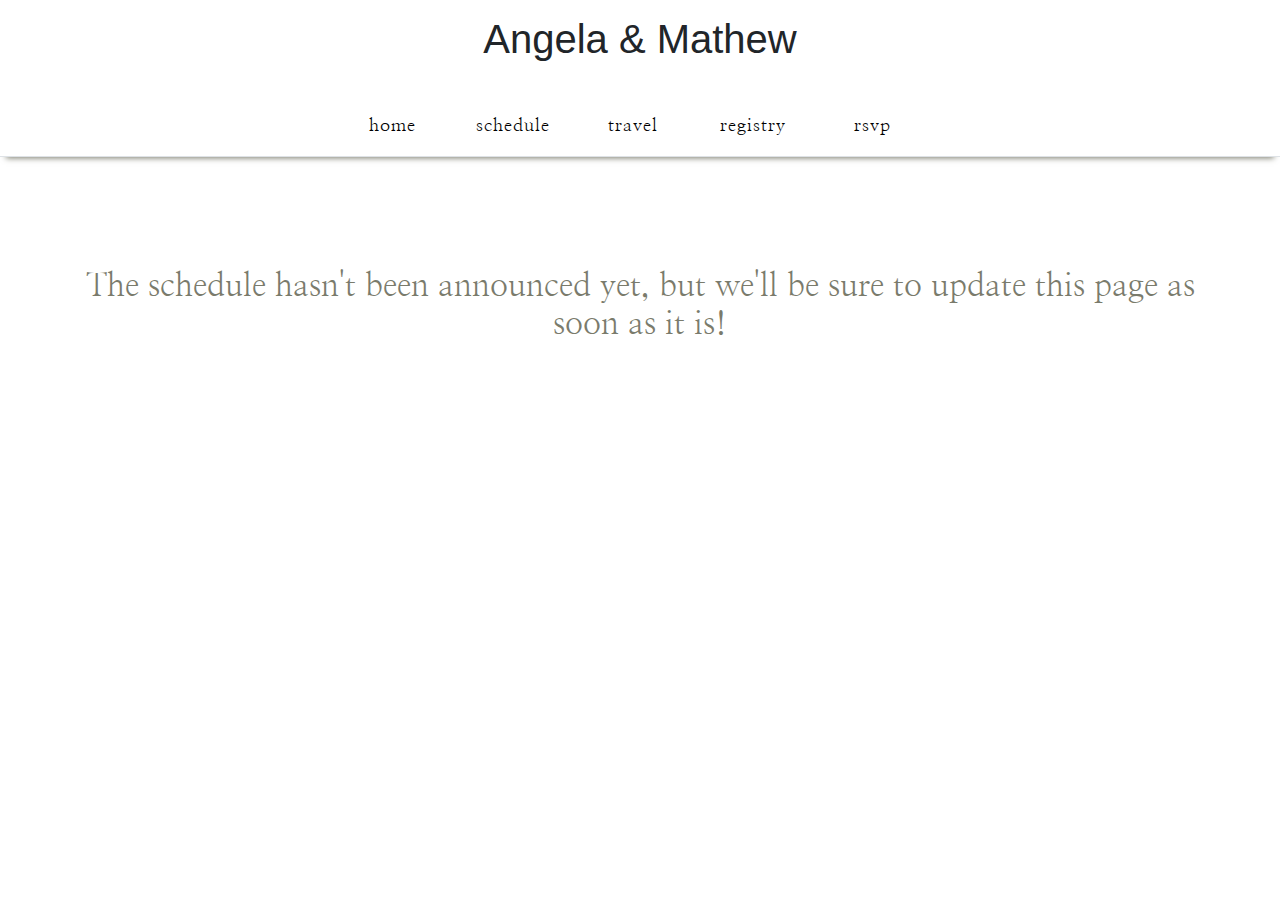
<file: schedule.html>
<!doctype html>
<html lang="en">

<head>
    <!-- Required meta tags -->
    <meta charset="utf-8">
    <meta name="viewport" content="width=device-width, initial-scale=1, shrink-to-fit=no">

    <meta http-equiv="Content-type" content="test/html; charset=utf-8">
    <meta name="viewport" content="width=device-width, initial-scale=1">



    <!-- Bootstrap CSS -->
    <link rel="stylesheet" href="bootstrap.css">
    <!-- end Bootstrap CSS-->

    <!-- Fonts -->
    <link href="https://fonts.googleapis.com/css2?family=Nanum+Myeongjo&display=swap" rel="stylesheet">
    <link href="https://fonts.googleapis.com/css2?family=Pinyon+Script&display=swap" rel="stylesheet">

    <!-- My CSS -->
    <link rel="stylesheet" href="homepage.css" type="text/css">

    <title>Wedding Website</title>
</head>

<body>

    <!-- Cursive Name Header -->
    <div class="header " id="nameHeader">
        <h1 class="names1"> Angela & Mathew</h1>
    </div>

    <!-- Navigation Menu -->
    <nav class=" navbar navbar-expand-lg  justify-content-center navbar-light border-bottom">


        <button class="navbar-toggler" type="button" data-toggle="collapse" data-target="#navbarSupportedContent"
            aria-controls="navbarSupportedContent" aria-expanded="false" aria-label="Toggle navigation">
            <span class="navbar-toggler-icon"></span>
        </button>

        <div class="collapse navbar-collapse" id="navbarSupportedContent">

            <!-- Menu Options -->
            <ul class="navbar-nav mr-auto container d-flex flex-row flex-lg-row justify-content-center menu-area">
                <li class="nav-item ">
                    <a class="nav-link" href="index.html">home</a>
                </li>
                <li class="nav-item">
                    <a class="nav-link" href="schedule.html">schedule</a>
                </li>
                <li class="nav-item">
                    <a class="nav-link" href="travel.html">travel</a>
                </li>
                <li class="nav-item">
                    <a class="nav-link" href="registry.html">registry</a>
                </li>
                <li class="nav-item">
                    <a class="nav-link" href="rsvp.html">RSVP</a>
                </li>
            </ul>
        </div>
    </nav>

    <div class="container  weddingSchedule ">

        <div class="row justify-content-center">
            <div class="placeholder">
                <h2>The schedule hasn't been announced yet, but we'll be sure to update this page as soon as it is!</h2>
            </div>
        </div>


        <!-- used for
        <!-- <div class="row justify">
            <div class="col-lg-3 ">

                <div class="dayOf">
                    <h3>Schedule</h3>

                    <p>Guest Cookout</p><br>
                    <p>4:30</p>
                    <p>2397 Hartford Ave</p>
                    <p>Johnston, RI 02919</p>
                </div>
            </div>



            <div class="col-lg-9 carousel">

                <div id="carouselExampleIndicators" class="carousel slide" data-ride="carousel">
                    <ol class="carousel-indicators">
                        <li data-target="#carouselExampleIndicators" data-slide-to="0" class="active"></li>
                        <li data-target="#carouselExampleIndicators" data-slide-to="1"></li>
                        <li data-target="#carouselExampleIndicators" data-slide-to="2"></li>
                    </ol>
                    <div class="carousel-inner">
                        <div class="carousel-item active">
                            <img class="d-block w-100" src="laughing.jpg" alt="First slide">
                        </div>
                        <div class="carousel-item">
                            <img class="d-block w-100" src="stairs.jpg" alt="Second slide">
                        </div>
                        <div class="carousel-item">
                            <img class="d-block w-100" src="dancing.jpg" alt="Third slide">
                        </div>
                    </div>
                    <a class="carousel-control-prev" href="#carouselExampleIndicators" role="button" data-slide="prev">
                        <span class="carousel-control-prev-icon" aria-hidden="true"></span>
                        <span class="sr-only">Previous</span>
                    </a>
                    <a class="carousel-control-next" href="#carouselExampleIndicators" role="button" data-slide="next">
                        <span class="carousel-control-next-icon" aria-hidden="true"></span>
                        <span class="sr-only">Next</span>
                    </a>
                </div>

            </div>
        </div> -->
    </div>






    <!-- Optional JavaScript; choose one of the two! -->

    <!-- Option 1: jQuery and Bootstrap Bundle (includes Popper) -->




    <script src="https://code.jquery.com/jquery-3.3.1.slim.min.js"
        integrity="sha384-q8i/X+965DzO0rT7abK41JStQIAqVgRVzpbzo5smXKp4YfRvH+8abtTE1Pi6jizo"
        crossorigin="anonymous"></script>

    <script src="https://cdnjs.cloudflare.com/ajax/libs/popper.js/1.14.7/umd/popper.min.js"
        integrity="sha384-UO2eT0CpHqdSJQ6hJty5KVphtPhzWj9WO1clHTMGa3JDZwrnQq4sF86dIHNDz0W1"
        crossorigin="anonymous"></script>

    <script src="https://stackpath.bootstrapcdn.com/bootstrap/4.3.1/js/bootstrap.min.js"
        integrity="sha384-JjSmVgyd0p3pXB1rRibZUAYoIIy6OrQ6VrjIEaFf/nJGzIxFDsf4x0xIM+B07jRM"
        crossorigin="anonymous"></script>


    <script>

        $(document).scroll(function () {

            if ($(this).scrollTop() > 90) {


                $("nav").addClass("fixed-top");

            } else if ($(this).scrollTop() < 90) {


                $("nav").removeClass("fixed-top");

            }
        });


    </script>

    <script>

        $(function () {

            $(window).scroll(function () {

                var $scrollPercent = ($(document).scrollTop() / 100);


                if ($scrollPercent <= 1) {

                    $('.header').css({ backgroundColor: 'rgba(0,0,0,' + $scrollPercent + ')' });

                }

            });

        });
    </script>

    <script>

            // $(function () {
            //     $("logoImage1").mouseover(function () {
            //         var src = $(this).attr("src").match(/[^\.]+/) + "over.gif";
            //         $(this).attr("src", src);
            //     })
            //         .mouseout(function () {
            //             var src = $(this).attr("src").replace("over.gif", ".gif");
            //             $(this).attr("src", src);
            //         });
            // });

    </script>



</body>

</html>
</file>
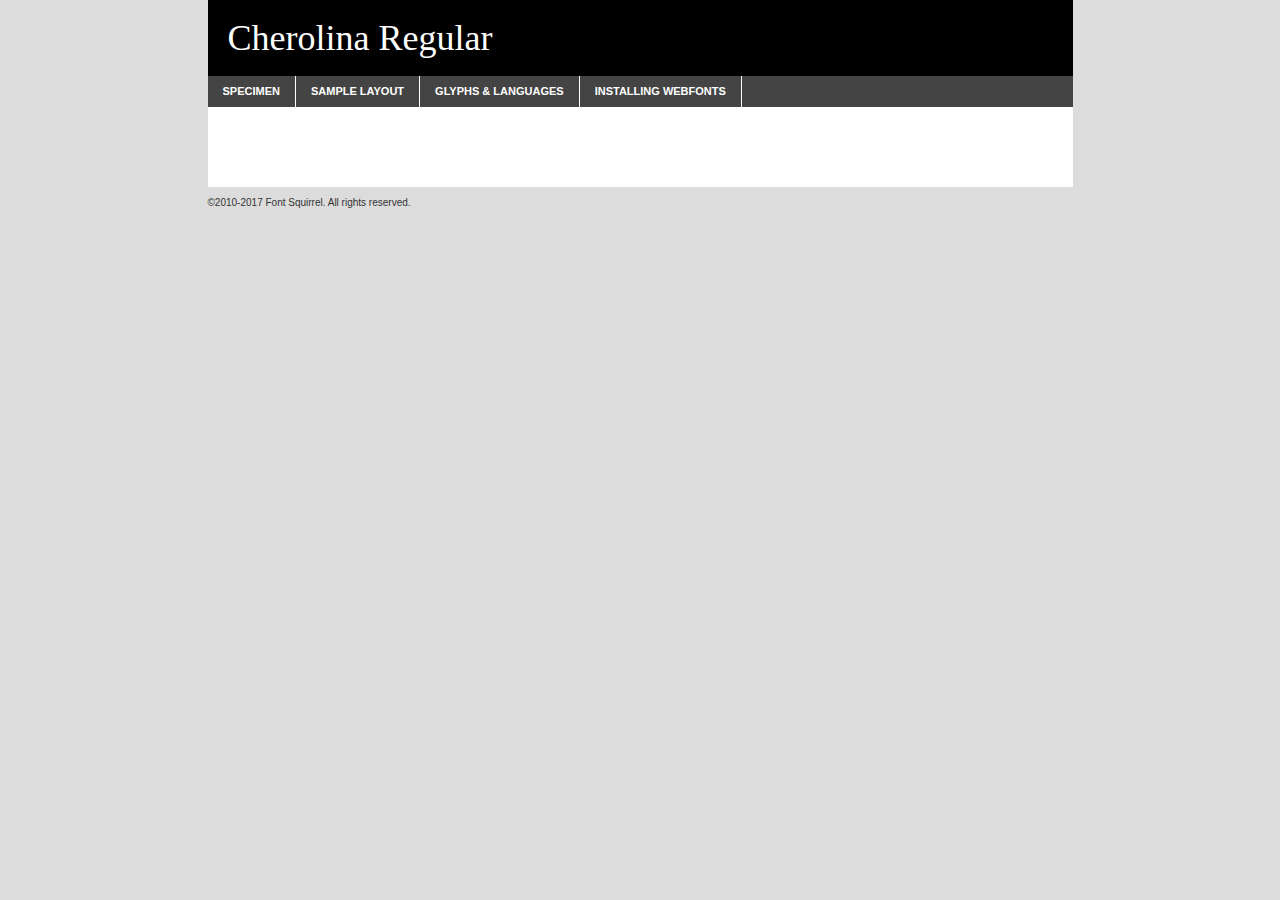
<file: CSS/webfontkit-20200912-144910/cherolina-demo.html>
<!DOCTYPE html PUBLIC "-//W3C//DTD XHTML 1.0 Transitional//EN"
	"http://www.w3.org/TR/xhtml1/DTD/xhtml1-transitional.dtd">

<html xmlns="http://www.w3.org/1999/xhtml" xml:lang="en" lang="en">
<head>
	<meta http-equiv="Content-Type" content="text/html; charset=utf-8" />
	<script src="http://ajax.googleapis.com/ajax/libs/jquery/1.7.2/jquery.min.js" type="text/javascript" charset="utf-8"></script>
	<script type="text/javascript">
	(function($){$.fn.easyTabs=function(option){var param=jQuery.extend({fadeSpeed:"fast",defaultContent:1,activeClass:'active'},option);$(this).each(function(){var thisId="#"+this.id;if(param.defaultContent==''){param.defaultContent=1;}
	if(typeof param.defaultContent=="number")
	{var defaultTab=$(thisId+" .tabs li:eq("+(param.defaultContent-1)+") a").attr('href').substr(1);}else{var defaultTab=param.defaultContent;}
	$(thisId+" .tabs li a").each(function(){var tabToHide=$(this).attr('href').substr(1);$("#"+tabToHide).addClass('easytabs-tab-content');});hideAll();changeContent(defaultTab);function hideAll(){$(thisId+" .easytabs-tab-content").hide();}
	function changeContent(tabId){hideAll();$(thisId+" .tabs li").removeClass(param.activeClass);$(thisId+" .tabs li a[href=#"+tabId+"]").closest('li').addClass(param.activeClass);if(param.fadeSpeed!="none")
	{$(thisId+" #"+tabId).fadeIn(param.fadeSpeed);}else{$(thisId+" #"+tabId).show();}}
	$(thisId+" .tabs li").click(function(){var tabId=$(this).find('a').attr('href').substr(1);changeContent(tabId);return false;});});}})(jQuery);
	</script>
	<link rel="stylesheet" href="specimen_files/specimen_stylesheet.css" type="text/css" charset="utf-8" />
	<link rel="stylesheet" href="stylesheet.css" type="text/css" charset="utf-8" />

	<style type="text/css">
					body{
				font-family: 'cherolinaregular';
							}
		</style>

	<title>Cherolina Regular Specimen</title>
	
	
	<script type="text/javascript" charset="utf-8">
		$(document).ready(function() {
			$('#container').easyTabs({defaultContent:1});
		});
	</script>
</head>

<body>
<div id="container">
	<div id="header">
		Cherolina Regular	</div>
	<ul class="tabs">
		<li><a href="#specimen">Specimen</a></li>
		<li><a href="#layout">Sample Layout</a></li>
				<li><a href="#glyphs">Glyphs &amp; Languages</a></li>
		<li><a href="#installing">Installing Webfonts</a></li>
		
	</ul>
	
	<div id="main_content">

		
			<div id="specimen">
		
				<div class="section">
					<div class="grid12 firstcol">
						<div class="huge">AaBb</div>
					</div>
				</div>
		
				<div class="section">
					<div class="glyph_range">A&#x200B;B&#x200b;C&#x200b;D&#x200b;E&#x200b;F&#x200b;G&#x200b;H&#x200b;I&#x200b;J&#x200b;K&#x200b;L&#x200b;M&#x200b;N&#x200b;O&#x200b;P&#x200b;Q&#x200b;R&#x200b;S&#x200b;T&#x200b;U&#x200b;V&#x200b;W&#x200b;X&#x200b;Y&#x200b;Z&#x200b;a&#x200b;b&#x200b;c&#x200b;d&#x200b;e&#x200b;f&#x200b;g&#x200b;h&#x200b;i&#x200b;j&#x200b;k&#x200b;l&#x200b;m&#x200b;n&#x200b;o&#x200b;p&#x200b;q&#x200b;r&#x200b;s&#x200b;t&#x200b;u&#x200b;v&#x200b;w&#x200b;x&#x200b;y&#x200b;z&#x200b;1&#x200b;2&#x200b;3&#x200b;4&#x200b;5&#x200b;6&#x200b;7&#x200b;8&#x200b;9&#x200b;0&#x200b;&amp;&#x200b;.&#x200b;,&#x200b;?&#x200b;!&#x200b;&#64;&#x200b;(&#x200b;)&#x200b;#&#x200b;$&#x200b;%&#x200b;*&#x200b;+&#x200b;-&#x200b;=&#x200b;:&#x200b;;</div>
				</div>
				<div class="section">
					<div class="grid12 firstcol">
						<table class="sample_table">
							<tr><td>10</td><td class="size10">abcdefghijklmnopqrstuvwxyzABCDEFGHIJKLMNOPQRSTUVWXYZ0123456789abcdefghijklmnopqrstuvwxyzABCDEFGHIJKLMNOPQRSTUVWXYZ0123456789abcdefghijklmnopqrstuvwxyzABCDEFGHIJKLMNOPQRSTUVWXYZ</td></tr>
							<tr><td>11</td><td class="size11">abcdefghijklmnopqrstuvwxyzABCDEFGHIJKLMNOPQRSTUVWXYZ0123456789abcdefghijklmnopqrstuvwxyzABCDEFGHIJKLMNOPQRSTUVWXYZ0123456789abcdefghijklmnopqrstuvwxyzABCDEFGHIJKLMNOPQRSTUVWXYZ</td></tr>
							<tr><td>12</td><td class="size12">abcdefghijklmnopqrstuvwxyzABCDEFGHIJKLMNOPQRSTUVWXYZ0123456789abcdefghijklmnopqrstuvwxyzABCDEFGHIJKLMNOPQRSTUVWXYZ0123456789abcdefghijklmnopqrstuvwxyzABCDEFGHIJKLMNOPQRSTUVWXYZ</td></tr>
							<tr><td>13</td><td class="size13">abcdefghijklmnopqrstuvwxyzABCDEFGHIJKLMNOPQRSTUVWXYZ0123456789abcdefghijklmnopqrstuvwxyzABCDEFGHIJKLMNOPQRSTUVWXYZ0123456789abcdefghijklmnopqrstuvwxyzABCDEFGHIJKLMNOPQRSTUVWXYZ</td></tr>
							<tr><td>14</td><td class="size14">abcdefghijklmnopqrstuvwxyzABCDEFGHIJKLMNOPQRSTUVWXYZ0123456789abcdefghijklmnopqrstuvwxyzABCDEFGHIJKLMNOPQRSTUVWXYZ0123456789abcdefghijklmnopqrstuvwxyzABCDEFGHIJKLMNOPQRSTUVWXYZ</td></tr>
							<tr><td>16</td><td class="size16">abcdefghijklmnopqrstuvwxyzABCDEFGHIJKLMNOPQRSTUVWXYZ0123456789abcdefghijklmnopqrstuvwxyzABCDEFGHIJKLMNOPQRSTUVWXYZ</td></tr>
							<tr><td>18</td><td class="size18">abcdefghijklmnopqrstuvwxyzABCDEFGHIJKLMNOPQRSTUVWXYZ0123456789abcdefghijklmnopqrstuvwxyzABCDEFGHIJKLMNOPQRSTUVWXYZ</td></tr>
							<tr><td>20</td><td class="size20">abcdefghijklmnopqrstuvwxyzABCDEFGHIJKLMNOPQRSTUVWXYZ0123456789abcdefghijklmnopqrstuvwxyzABCDEFGHIJKLMNOPQRSTUVWXYZ</td></tr>
							<tr><td>24</td><td class="size24">abcdefghijklmnopqrstuvwxyzABCDEFGHIJKLMNOPQRSTUVWXYZ0123456789abcdefghijklmnopqrstuvwxyzABCDEFGHIJKLMNOPQRSTUVWXYZ</td></tr>
							<tr><td>30</td><td class="size30">abcdefghijklmnopqrstuvwxyzABCDEFGHIJKLMNOPQRSTUVWXYZ0123456789abcdefghijklmnopqrstuvwxyzABCDEFGHIJKLMNOPQRSTUVWXYZ</td></tr>
							<tr><td>36</td><td class="size36">abcdefghijklmnopqrstuvwxyzABCDEFGHIJKLMNOPQRSTUVWXYZ0123456789abcdefghijklmnopqrstuvwxyzABCDEFGHIJKLMNOPQRSTUVWXYZ</td></tr>
							<tr><td>48</td><td class="size48">abcdefghijklmnopqrstuvwxyzABCDEFGHIJKLMNOPQRSTUVWXYZ0123456789abcdefghijklmnopqrstuvwxyzABCDEFGHIJKLMNOPQRSTUVWXYZ</td></tr>
							<tr><td>60</td><td class="size60">abcdefghijklmnopqrstuvwxyzABCDEFGHIJKLMNOPQRSTUVWXYZ0123456789abcdefghijklmnopqrstuvwxyzABCDEFGHIJKLMNOPQRSTUVWXYZ</td></tr>
							<tr><td>72</td><td class="size72">abcdefghijklmnopqrstuvwxyzABCDEFGHIJKLMNOPQRSTUVWXYZ0123456789abcdefghijklmnopqrstuvwxyzABCDEFGHIJKLMNOPQRSTUVWXYZ</td></tr>
							<tr><td>90</td><td class="size90">abcdefghijklmnopqrstuvwxyzABCDEFGHIJKLMNOPQRSTUVWXYZ0123456789abcdefghijklmnopqrstuvwxyzABCDEFGHIJKLMNOPQRSTUVWXYZ</td></tr>
						</table>
				
					</div>
			
				</div>
		
		
		
								<div class="section" id="bodycomparison">


										<div id="xheight">
				<div class="fontbody">&#x25FC;&#x25FC;&#x25FC;&#x25FC;&#x25FC;&#x25FC;&#x25FC;&#x25FC;&#x25FC;&#x25FC;&#x25FC;&#x25FC;&#x25FC;&#x25FC;&#x25FC;&#x25FC;&#x25FC;&#x25FC;&#x25FC;&#x25FC;&#x25FC;&#x25FC;&#x25FC;&#x25FC;&#x25FC;&#x25FC;&#x25FC;&#x25FC;&#x25FC;&#x25FC;&#x25FC;&#x25FC;&#x25FC;&#x25FC;&#x25FC;&#x25FC;&#x25FC;&#x25FC;&#x25FC;&#x25FC;&#x25FC;&#x25FC;&#x25FC;&#x25FC;&#x25FC;&#x25FC;&#x25FC;&#x25FC;&#x25FC;&#x25FC;&#x25FC;&#x25FC;&#x25FC;&#x25FC;&#x25FC;&#x25FC;&#x25FC;&#x25FC;&#x25FC;&#x25FC;&#x25FC;&#x25FC;&#x25FC;&#x25FC;&#x25FC;&#x25FC;&#x25FC;&#x25FC;&#x25FC;&#x25FC;&#x25FC;&#x25FC;&#x25FC;&#x25FC;&#x25FC;&#x25FC;&#x25FC;&#x25FC;&#x25FC;&#x25FC;&#x25FC;&#x25FC;&#x25FC;&#x25FC;&#x25FC;&#x25FC;&#x25FC;&#x25FC;&#x25FC;&#x25FC;&#x25FC;&#x25FC;&#x25FC;&#x25FC;&#x25FC;&#x25FC;&#x25FC;&#x25FC;&#x25FC;body</div><div class="arialbody">body</div><div class="verdanabody">body</div><div class="georgiabody">body</div></div>
										<div class="fontbody" style="z-index:1">
											body<span>Cherolina Regular</span>
										</div>
										<div class="arialbody" style="z-index:1">
											body<span>Arial</span>
										</div>
										<div class="verdanabody" style="z-index:1">
											body<span>Verdana</span>
										</div>
										<div class="georgiabody" style="z-index:1">
											body<span>Georgia</span>
										</div>



								</div>
		
		
				<div class="section psample psample_row1" id="">
					
					<div class="grid2 firstcol">
						<p class="size10"><span>10.</span>Aenean lacinia bibendum nulla sed consectetur. Fusce dapibus, tellus ac cursus commodo, tortor mauris condimentum nibh, ut fermentum massa justo sit amet risus. Nullam id dolor id nibh ultricies vehicula ut id elit. Cum sociis natoque penatibus et magnis dis parturient montes, nascetur ridiculus mus. Nulla vitae elit libero, a pharetra augue.</p>
			
					</div>
					<div class="grid3">
						<p class="size11"><span>11.</span>Aenean lacinia bibendum nulla sed consectetur. Fusce dapibus, tellus ac cursus commodo, tortor mauris condimentum nibh, ut fermentum massa justo sit amet risus. Nullam id dolor id nibh ultricies vehicula ut id elit. Cum sociis natoque penatibus et magnis dis parturient montes, nascetur ridiculus mus. Nulla vitae elit libero, a pharetra augue.</p>
			
					</div>
					<div class="grid3">
						<p class="size12"><span>12.</span>Aenean lacinia bibendum nulla sed consectetur. Fusce dapibus, tellus ac cursus commodo, tortor mauris condimentum nibh, ut fermentum massa justo sit amet risus. Nullam id dolor id nibh ultricies vehicula ut id elit. Cum sociis natoque penatibus et magnis dis parturient montes, nascetur ridiculus mus. Nulla vitae elit libero, a pharetra augue.</p>
			
					</div>
					<div class="grid4">
						<p class="size13"><span>13.</span>Aenean lacinia bibendum nulla sed consectetur. Fusce dapibus, tellus ac cursus commodo, tortor mauris condimentum nibh, ut fermentum massa justo sit amet risus. Nullam id dolor id nibh ultricies vehicula ut id elit. Cum sociis natoque penatibus et magnis dis parturient montes, nascetur ridiculus mus. Nulla vitae elit libero, a pharetra augue.</p>
			
					</div>
					<div class="white_blend"></div>
					
				</div>
				<div class="section psample psample_row2" id="">
					<div class="grid3 firstcol">
						<p class="size14"><span>14.</span>Aenean lacinia bibendum nulla sed consectetur. Fusce dapibus, tellus ac cursus commodo, tortor mauris condimentum nibh, ut fermentum massa justo sit amet risus. Nullam id dolor id nibh ultricies vehicula ut id elit. Cum sociis natoque penatibus et magnis dis parturient montes, nascetur ridiculus mus. Nulla vitae elit libero, a pharetra augue.</p>
			
					</div>
					<div class="grid4">
						<p class="size16"><span>16.</span>Aenean lacinia bibendum nulla sed consectetur. Fusce dapibus, tellus ac cursus commodo, tortor mauris condimentum nibh, ut fermentum massa justo sit amet risus. Nullam id dolor id nibh ultricies vehicula ut id elit. Cum sociis natoque penatibus et magnis dis parturient montes, nascetur ridiculus mus. Nulla vitae elit libero, a pharetra augue.</p>
			
					</div>
					<div class="grid5">
						<p class="size18"><span>18.</span>Aenean lacinia bibendum nulla sed consectetur. Fusce dapibus, tellus ac cursus commodo, tortor mauris condimentum nibh, ut fermentum massa justo sit amet risus. Nullam id dolor id nibh ultricies vehicula ut id elit. Cum sociis natoque penatibus et magnis dis parturient montes, nascetur ridiculus mus. Nulla vitae elit libero, a pharetra augue.</p>
			
					</div>

					<div class="white_blend"></div>

				</div>
				
				<div class="section psample psample_row3" id="">
					<div class="grid5 firstcol">
						<p class="size20"><span>20.</span>Aenean lacinia bibendum nulla sed consectetur. Fusce dapibus, tellus ac cursus commodo, tortor mauris condimentum nibh, ut fermentum massa justo sit amet risus. Nullam id dolor id nibh ultricies vehicula ut id elit. Cum sociis natoque penatibus et magnis dis parturient montes, nascetur ridiculus mus. Nulla vitae elit libero, a pharetra augue.</p>
					</div>
					<div class="grid7">
						<p class="size24"><span>24.</span>Aenean lacinia bibendum nulla sed consectetur. Fusce dapibus, tellus ac cursus commodo, tortor mauris condimentum nibh, ut fermentum massa justo sit amet risus. Nullam id dolor id nibh ultricies vehicula ut id elit. Cum sociis natoque penatibus et magnis dis parturient montes, nascetur ridiculus mus. Nulla vitae elit libero, a pharetra augue.</p>
					</div>
					
					<div class="white_blend"></div>
					
				</div>
				
				<div class="section psample psample_row4" id="">
					<div class="grid12 firstcol">
						<p class="size30"><span>30.</span>Aenean lacinia bibendum nulla sed consectetur. Fusce dapibus, tellus ac cursus commodo, tortor mauris condimentum nibh, ut fermentum massa justo sit amet risus. Nullam id dolor id nibh ultricies vehicula ut id elit. Cum sociis natoque penatibus et magnis dis parturient montes, nascetur ridiculus mus. Nulla vitae elit libero, a pharetra augue.</p>
					</div>
					<div class="white_blend"></div>
					
				</div>
				
				
				
				<div class="section psample psample_row1 fullreverse">
					<div class="grid2 firstcol">
						<p class="size10"><span>10.</span>Aenean lacinia bibendum nulla sed consectetur. Fusce dapibus, tellus ac cursus commodo, tortor mauris condimentum nibh, ut fermentum massa justo sit amet risus. Nullam id dolor id nibh ultricies vehicula ut id elit. Cum sociis natoque penatibus et magnis dis parturient montes, nascetur ridiculus mus. Nulla vitae elit libero, a pharetra augue.</p>
			
					</div>
					<div class="grid3">
						<p class="size11"><span>11.</span>Aenean lacinia bibendum nulla sed consectetur. Fusce dapibus, tellus ac cursus commodo, tortor mauris condimentum nibh, ut fermentum massa justo sit amet risus. Nullam id dolor id nibh ultricies vehicula ut id elit. Cum sociis natoque penatibus et magnis dis parturient montes, nascetur ridiculus mus. Nulla vitae elit libero, a pharetra augue.</p>
			
					</div>
					<div class="grid3">
						<p class="size12"><span>12.</span>Aenean lacinia bibendum nulla sed consectetur. Fusce dapibus, tellus ac cursus commodo, tortor mauris condimentum nibh, ut fermentum massa justo sit amet risus. Nullam id dolor id nibh ultricies vehicula ut id elit. Cum sociis natoque penatibus et magnis dis parturient montes, nascetur ridiculus mus. Nulla vitae elit libero, a pharetra augue.</p>
			
					</div>
					<div class="grid4">
						<p class="size13"><span>13.</span>Aenean lacinia bibendum nulla sed consectetur. Fusce dapibus, tellus ac cursus commodo, tortor mauris condimentum nibh, ut fermentum massa justo sit amet risus. Nullam id dolor id nibh ultricies vehicula ut id elit. Cum sociis natoque penatibus et magnis dis parturient montes, nascetur ridiculus mus. Nulla vitae elit libero, a pharetra augue.</p>
			
					</div>
					<div class="black_blend"></div>
					
				</div>
				
				<div class="section psample psample_row2 fullreverse">
					<div class="grid3 firstcol">
						<p class="size14"><span>14.</span>Aenean lacinia bibendum nulla sed consectetur. Fusce dapibus, tellus ac cursus commodo, tortor mauris condimentum nibh, ut fermentum massa justo sit amet risus. Nullam id dolor id nibh ultricies vehicula ut id elit. Cum sociis natoque penatibus et magnis dis parturient montes, nascetur ridiculus mus. Nulla vitae elit libero, a pharetra augue.</p>
			
					</div>
					<div class="grid4">
						<p class="size16"><span>16.</span>Aenean lacinia bibendum nulla sed consectetur. Fusce dapibus, tellus ac cursus commodo, tortor mauris condimentum nibh, ut fermentum massa justo sit amet risus. Nullam id dolor id nibh ultricies vehicula ut id elit. Cum sociis natoque penatibus et magnis dis parturient montes, nascetur ridiculus mus. Nulla vitae elit libero, a pharetra augue.</p>
			
					</div>
					<div class="grid5">
						<p class="size18"><span>18.</span>Aenean lacinia bibendum nulla sed consectetur. Fusce dapibus, tellus ac cursus commodo, tortor mauris condimentum nibh, ut fermentum massa justo sit amet risus. Nullam id dolor id nibh ultricies vehicula ut id elit. Cum sociis natoque penatibus et magnis dis parturient montes, nascetur ridiculus mus. Nulla vitae elit libero, a pharetra augue.</p>
			
					</div>
					<div class="black_blend"></div>

				</div>
				
				<div class="section psample fullreverse psample_row3" id="">
					<div class="grid5 firstcol">
						<p class="size20"><span>20.</span>Aenean lacinia bibendum nulla sed consectetur. Fusce dapibus, tellus ac cursus commodo, tortor mauris condimentum nibh, ut fermentum massa justo sit amet risus. Nullam id dolor id nibh ultricies vehicula ut id elit. Cum sociis natoque penatibus et magnis dis parturient montes, nascetur ridiculus mus. Nulla vitae elit libero, a pharetra augue.</p>
					</div>
					<div class="grid7">
						<p class="size24"><span>24.</span>Aenean lacinia bibendum nulla sed consectetur. Fusce dapibus, tellus ac cursus commodo, tortor mauris condimentum nibh, ut fermentum massa justo sit amet risus. Nullam id dolor id nibh ultricies vehicula ut id elit. Cum sociis natoque penatibus et magnis dis parturient montes, nascetur ridiculus mus. Nulla vitae elit libero, a pharetra augue.</p>
					</div>
					
					<div class="black_blend"></div>
					
				</div>
				
				<div class="section psample fullreverse psample_row4" id="" style="border-bottom: 20px #000 solid;">
					<div class="grid12 firstcol">
						<p class="size30"><span>30.</span>Aenean lacinia bibendum nulla sed consectetur. Fusce dapibus, tellus ac cursus commodo, tortor mauris condimentum nibh, ut fermentum massa justo sit amet risus. Nullam id dolor id nibh ultricies vehicula ut id elit. Cum sociis natoque penatibus et magnis dis parturient montes, nascetur ridiculus mus. Nulla vitae elit libero, a pharetra augue.</p>
					</div>
					<div class="black_blend"></div>
					
				</div>
				
				
				
				
			</div>
			
			<div id="layout">
				
				<div class="section">
					
					<div class="grid12 firstcol">
						<h1>Lorem Ipsum Dolor</h1>
						<h2>Etiam porta sem malesuada magna mollis euismod</h2>
						
						<p class="byline">By <a href="#link">Aenean Lacinia</a></p>
					</div>
				</div>
				<div class="section">
					<div class="grid8 firstcol">
						<p class="large">Donec sed odio dui. Morbi leo risus, porta ac consectetur ac, vestibulum at eros. Fusce dapibus, tellus ac cursus commodo, tortor mauris condimentum nibh, ut fermentum massa justo sit amet risus. </p>

						
						<h3>Pellentesque ornare sem</h3>

						<p>Maecenas sed diam eget risus varius blandit sit amet non magna. Maecenas faucibus mollis interdum. Donec ullamcorper nulla non metus auctor fringilla. Nullam id dolor id nibh ultricies vehicula ut id elit. Nullam id dolor id nibh ultricies vehicula ut id elit. </p>

						<p>Aenean eu leo quam. Pellentesque ornare sem lacinia quam venenatis vestibulum. Lorem ipsum dolor sit amet, consectetur adipiscing elit. Cum sociis natoque penatibus et magnis dis parturient montes, nascetur ridiculus mus. </p>

						<p>Nulla vitae elit libero, a pharetra augue. Praesent commodo cursus magna, vel scelerisque nisl consectetur et. Aenean lacinia bibendum nulla sed consectetur. </p>

						<p>Nullam quis risus eget urna mollis ornare vel eu leo. Nullam quis risus eget urna mollis ornare vel eu leo. Maecenas sed diam eget risus varius blandit sit amet non magna. Donec ullamcorper nulla non metus auctor fringilla. </p>

						<h3>Cras mattis consectetur</h3>

						<p>Aenean eu leo quam. Pellentesque ornare sem lacinia quam venenatis vestibulum. Aenean lacinia bibendum nulla sed consectetur. Integer posuere erat a ante venenatis dapibus posuere velit aliquet. Cras mattis consectetur purus sit amet fermentum. </p>

						<p>Nullam id dolor id nibh ultricies vehicula ut id elit. Nullam quis risus eget urna mollis ornare vel eu leo. Cras mattis consectetur purus sit amet fermentum.</p>
					</div>
					
					<div class="grid4 sidebar">
						
						<div class="box reverse">
							<p class="last">Nullam quis risus eget urna mollis ornare vel eu leo. Donec ullamcorper nulla non metus auctor fringilla. Cras mattis consectetur purus sit amet fermentum. Sed posuere consectetur est at lobortis. Lorem ipsum dolor sit amet, consectetur adipiscing elit. </p>
						</div>
						
						<p class="caption">Maecenas sed diam eget risus varius.</p>

						<p>Vestibulum id ligula porta felis euismod semper. Integer posuere erat a ante venenatis dapibus posuere velit aliquet. Vestibulum id ligula porta felis euismod semper. Sed posuere consectetur est at lobortis. Maecenas sed diam eget risus varius blandit sit amet non magna. Fusce dapibus, tellus ac cursus commodo, tortor mauris condimentum nibh, ut fermentum massa justo sit amet risus. </p>

					

						<p>Duis mollis, est non commodo luctus, nisi erat porttitor ligula, eget lacinia odio sem nec elit. Aenean lacinia bibendum nulla sed consectetur. Vivamus sagittis lacus vel augue laoreet rutrum faucibus dolor auctor. Aenean lacinia bibendum nulla sed consectetur. Nullam quis risus eget urna mollis ornare vel eu leo. </p>

						<p>Praesent commodo cursus magna, vel scelerisque nisl consectetur et. Donec ullamcorper nulla non metus auctor fringilla. Maecenas faucibus mollis interdum. Fusce dapibus, tellus ac cursus commodo, tortor mauris condimentum nibh, ut fermentum massa justo sit amet risus. </p>

					</div>
				</div>
				
			</div>


			



		<div id="glyphs">
			<div class="section">
				<div class="grid12 firstcol">
			
				<h1>Language Support</h1>
				<p>The subset of Cherolina Regular in this kit supports the following languages:<br />
			
					Albanian, Basque, Breton, Chamorro, Danish, Dutch, English, Faroese, Finnish, French, Frisian, Galician, German, Icelandic, Italian, Malagasy, Norwegian, Portuguese, Spanish, Alsatian, Aragonese, Arapaho, Arrernte, Asturian, Aymara, Bislama, Cebuano, Corsican, Fijian, French_creole, Genoese, Gilbertese, Greenlandic, Haitian_creole, Hiligaynon, Hmong, Hopi, Ibanag, Iloko_ilokano, Indonesian, Interglossa_glosa, Interlingua, Irish_gaelic, Jerriais, Lojban, Lombard, Luxembourgeois, Manx, Mohawk, Norfolk_pitcairnese, Occitan, Oromo, Pangasinan, Papiamento, Piedmontese, Potawatomi, Rhaeto-romance, Romansh, Rotokas, Sami_lule, Samoan, Sardinian, Scots_gaelic, Seychelles_creole, Shona, Sicilian, Somali, Southern_ndebele, Swahili, Swati_swazi, Tagalog_filipino_pilipino, Tetum, Tok_pisin, Uyghur_latinized, Volapuk, Walloon, Warlpiri, Xhosa, Yapese, Zulu, Latinbasic, Ubasic, Demo				</p>
				<h1>Glyph Chart</h1>
				<p>The subset of Cherolina Regular in this kit includes all the glyphs listed below. Unicode entities are included above each glyph to help you insert individual characters into your layout.</p>
				<div id="glyph_chart">
			
																				 <div><p>&amp;#29;</p>&#29;</div>
																				 <div><p>&amp;#29;</p>&#29;</div>
																				 <div><p>&amp;#32;</p>&#32;</div>
																				 <div><p>&amp;#33;</p>&#33;</div>
																				 <div><p>&amp;#34;</p>&#34;</div>
																				 <div><p>&amp;#35;</p>&#35;</div>
																				 <div><p>&amp;#36;</p>&#36;</div>
																				 <div><p>&amp;#37;</p>&#37;</div>
																				 <div><p>&amp;#38;</p>&#38;</div>
																				 <div><p>&amp;#39;</p>&#39;</div>
																				 <div><p>&amp;#40;</p>&#40;</div>
																				 <div><p>&amp;#41;</p>&#41;</div>
																				 <div><p>&amp;#42;</p>&#42;</div>
																				 <div><p>&amp;#43;</p>&#43;</div>
																				 <div><p>&amp;#44;</p>&#44;</div>
																				 <div><p>&amp;#45;</p>&#45;</div>
																				 <div><p>&amp;#46;</p>&#46;</div>
																				 <div><p>&amp;#47;</p>&#47;</div>
																				 <div><p>&amp;#48;</p>&#48;</div>
																				 <div><p>&amp;#49;</p>&#49;</div>
																				 <div><p>&amp;#50;</p>&#50;</div>
																				 <div><p>&amp;#51;</p>&#51;</div>
																				 <div><p>&amp;#52;</p>&#52;</div>
																				 <div><p>&amp;#53;</p>&#53;</div>
																				 <div><p>&amp;#54;</p>&#54;</div>
																				 <div><p>&amp;#55;</p>&#55;</div>
																				 <div><p>&amp;#56;</p>&#56;</div>
																				 <div><p>&amp;#57;</p>&#57;</div>
																				 <div><p>&amp;#58;</p>&#58;</div>
																				 <div><p>&amp;#59;</p>&#59;</div>
																				 <div><p>&amp;#60;</p>&#60;</div>
																				 <div><p>&amp;#61;</p>&#61;</div>
																				 <div><p>&amp;#62;</p>&#62;</div>
																				 <div><p>&amp;#63;</p>&#63;</div>
																				 <div><p>&amp;#64;</p>&#64;</div>
																				 <div><p>&amp;#65;</p>&#65;</div>
																				 <div><p>&amp;#66;</p>&#66;</div>
																				 <div><p>&amp;#67;</p>&#67;</div>
																				 <div><p>&amp;#68;</p>&#68;</div>
																				 <div><p>&amp;#69;</p>&#69;</div>
																				 <div><p>&amp;#70;</p>&#70;</div>
																				 <div><p>&amp;#71;</p>&#71;</div>
																				 <div><p>&amp;#72;</p>&#72;</div>
																				 <div><p>&amp;#73;</p>&#73;</div>
																				 <div><p>&amp;#74;</p>&#74;</div>
																				 <div><p>&amp;#75;</p>&#75;</div>
																				 <div><p>&amp;#76;</p>&#76;</div>
																				 <div><p>&amp;#77;</p>&#77;</div>
																				 <div><p>&amp;#78;</p>&#78;</div>
																				 <div><p>&amp;#79;</p>&#79;</div>
																				 <div><p>&amp;#80;</p>&#80;</div>
																				 <div><p>&amp;#81;</p>&#81;</div>
																				 <div><p>&amp;#82;</p>&#82;</div>
																				 <div><p>&amp;#83;</p>&#83;</div>
																				 <div><p>&amp;#84;</p>&#84;</div>
																				 <div><p>&amp;#85;</p>&#85;</div>
																				 <div><p>&amp;#86;</p>&#86;</div>
																				 <div><p>&amp;#87;</p>&#87;</div>
																				 <div><p>&amp;#88;</p>&#88;</div>
																				 <div><p>&amp;#89;</p>&#89;</div>
																				 <div><p>&amp;#90;</p>&#90;</div>
																				 <div><p>&amp;#91;</p>&#91;</div>
																				 <div><p>&amp;#92;</p>&#92;</div>
																				 <div><p>&amp;#93;</p>&#93;</div>
																				 <div><p>&amp;#94;</p>&#94;</div>
																				 <div><p>&amp;#95;</p>&#95;</div>
																				 <div><p>&amp;#96;</p>&#96;</div>
																				 <div><p>&amp;#97;</p>&#97;</div>
																				 <div><p>&amp;#98;</p>&#98;</div>
																				 <div><p>&amp;#99;</p>&#99;</div>
																				 <div><p>&amp;#100;</p>&#100;</div>
																				 <div><p>&amp;#101;</p>&#101;</div>
																				 <div><p>&amp;#102;</p>&#102;</div>
																				 <div><p>&amp;#103;</p>&#103;</div>
																				 <div><p>&amp;#104;</p>&#104;</div>
																				 <div><p>&amp;#105;</p>&#105;</div>
																				 <div><p>&amp;#106;</p>&#106;</div>
																				 <div><p>&amp;#107;</p>&#107;</div>
																				 <div><p>&amp;#108;</p>&#108;</div>
																				 <div><p>&amp;#109;</p>&#109;</div>
																				 <div><p>&amp;#110;</p>&#110;</div>
																				 <div><p>&amp;#111;</p>&#111;</div>
																				 <div><p>&amp;#112;</p>&#112;</div>
																				 <div><p>&amp;#113;</p>&#113;</div>
																				 <div><p>&amp;#114;</p>&#114;</div>
																				 <div><p>&amp;#115;</p>&#115;</div>
																				 <div><p>&amp;#116;</p>&#116;</div>
																				 <div><p>&amp;#117;</p>&#117;</div>
																				 <div><p>&amp;#118;</p>&#118;</div>
																				 <div><p>&amp;#119;</p>&#119;</div>
																				 <div><p>&amp;#120;</p>&#120;</div>
																				 <div><p>&amp;#121;</p>&#121;</div>
																				 <div><p>&amp;#122;</p>&#122;</div>
																				 <div><p>&amp;#123;</p>&#123;</div>
																				 <div><p>&amp;#124;</p>&#124;</div>
																				 <div><p>&amp;#125;</p>&#125;</div>
																				 <div><p>&amp;#126;</p>&#126;</div>
																				 <div><p>&amp;#160;</p>&#160;</div>
																				 <div><p>&amp;#161;</p>&#161;</div>
																				 <div><p>&amp;#162;</p>&#162;</div>
																				 <div><p>&amp;#163;</p>&#163;</div>
																				 <div><p>&amp;#164;</p>&#164;</div>
																				 <div><p>&amp;#165;</p>&#165;</div>
																				 <div><p>&amp;#166;</p>&#166;</div>
																				 <div><p>&amp;#167;</p>&#167;</div>
																				 <div><p>&amp;#168;</p>&#168;</div>
																				 <div><p>&amp;#169;</p>&#169;</div>
																				 <div><p>&amp;#170;</p>&#170;</div>
																				 <div><p>&amp;#171;</p>&#171;</div>
																				 <div><p>&amp;#172;</p>&#172;</div>
																				 <div><p>&amp;#173;</p>&#173;</div>
																				 <div><p>&amp;#174;</p>&#174;</div>
																				 <div><p>&amp;#175;</p>&#175;</div>
																				 <div><p>&amp;#176;</p>&#176;</div>
																				 <div><p>&amp;#177;</p>&#177;</div>
																				 <div><p>&amp;#178;</p>&#178;</div>
																				 <div><p>&amp;#179;</p>&#179;</div>
																				 <div><p>&amp;#180;</p>&#180;</div>
																				 <div><p>&amp;#181;</p>&#181;</div>
																				 <div><p>&amp;#182;</p>&#182;</div>
																				 <div><p>&amp;#183;</p>&#183;</div>
																				 <div><p>&amp;#184;</p>&#184;</div>
																				 <div><p>&amp;#185;</p>&#185;</div>
																				 <div><p>&amp;#186;</p>&#186;</div>
																				 <div><p>&amp;#187;</p>&#187;</div>
																				 <div><p>&amp;#188;</p>&#188;</div>
																				 <div><p>&amp;#189;</p>&#189;</div>
																				 <div><p>&amp;#190;</p>&#190;</div>
																				 <div><p>&amp;#191;</p>&#191;</div>
																				 <div><p>&amp;#192;</p>&#192;</div>
																				 <div><p>&amp;#193;</p>&#193;</div>
																				 <div><p>&amp;#194;</p>&#194;</div>
																				 <div><p>&amp;#195;</p>&#195;</div>
																				 <div><p>&amp;#196;</p>&#196;</div>
																				 <div><p>&amp;#197;</p>&#197;</div>
																				 <div><p>&amp;#198;</p>&#198;</div>
																				 <div><p>&amp;#199;</p>&#199;</div>
																				 <div><p>&amp;#200;</p>&#200;</div>
																				 <div><p>&amp;#201;</p>&#201;</div>
																				 <div><p>&amp;#202;</p>&#202;</div>
																				 <div><p>&amp;#203;</p>&#203;</div>
																				 <div><p>&amp;#204;</p>&#204;</div>
																				 <div><p>&amp;#205;</p>&#205;</div>
																				 <div><p>&amp;#206;</p>&#206;</div>
																				 <div><p>&amp;#207;</p>&#207;</div>
																				 <div><p>&amp;#208;</p>&#208;</div>
																				 <div><p>&amp;#209;</p>&#209;</div>
																				 <div><p>&amp;#210;</p>&#210;</div>
																				 <div><p>&amp;#211;</p>&#211;</div>
																				 <div><p>&amp;#212;</p>&#212;</div>
																				 <div><p>&amp;#213;</p>&#213;</div>
																				 <div><p>&amp;#214;</p>&#214;</div>
																				 <div><p>&amp;#215;</p>&#215;</div>
																				 <div><p>&amp;#216;</p>&#216;</div>
																				 <div><p>&amp;#217;</p>&#217;</div>
																				 <div><p>&amp;#218;</p>&#218;</div>
																				 <div><p>&amp;#219;</p>&#219;</div>
																				 <div><p>&amp;#220;</p>&#220;</div>
																				 <div><p>&amp;#221;</p>&#221;</div>
																				 <div><p>&amp;#222;</p>&#222;</div>
																				 <div><p>&amp;#223;</p>&#223;</div>
																				 <div><p>&amp;#224;</p>&#224;</div>
																				 <div><p>&amp;#225;</p>&#225;</div>
																				 <div><p>&amp;#226;</p>&#226;</div>
																				 <div><p>&amp;#227;</p>&#227;</div>
																				 <div><p>&amp;#228;</p>&#228;</div>
																				 <div><p>&amp;#229;</p>&#229;</div>
																				 <div><p>&amp;#230;</p>&#230;</div>
																				 <div><p>&amp;#231;</p>&#231;</div>
																				 <div><p>&amp;#232;</p>&#232;</div>
																				 <div><p>&amp;#233;</p>&#233;</div>
																				 <div><p>&amp;#234;</p>&#234;</div>
																				 <div><p>&amp;#235;</p>&#235;</div>
																				 <div><p>&amp;#236;</p>&#236;</div>
																				 <div><p>&amp;#237;</p>&#237;</div>
																				 <div><p>&amp;#238;</p>&#238;</div>
																				 <div><p>&amp;#239;</p>&#239;</div>
																				 <div><p>&amp;#240;</p>&#240;</div>
																				 <div><p>&amp;#241;</p>&#241;</div>
																				 <div><p>&amp;#242;</p>&#242;</div>
																				 <div><p>&amp;#243;</p>&#243;</div>
																				 <div><p>&amp;#244;</p>&#244;</div>
																				 <div><p>&amp;#245;</p>&#245;</div>
																				 <div><p>&amp;#246;</p>&#246;</div>
																				 <div><p>&amp;#247;</p>&#247;</div>
																				 <div><p>&amp;#248;</p>&#248;</div>
																				 <div><p>&amp;#249;</p>&#249;</div>
																				 <div><p>&amp;#250;</p>&#250;</div>
																				 <div><p>&amp;#251;</p>&#251;</div>
																				 <div><p>&amp;#252;</p>&#252;</div>
																				 <div><p>&amp;#253;</p>&#253;</div>
																				 <div><p>&amp;#254;</p>&#254;</div>
																				 <div><p>&amp;#255;</p>&#255;</div>
																				 <div><p>&amp;#338;</p>&#338;</div>
																				 <div><p>&amp;#339;</p>&#339;</div>
																				 <div><p>&amp;#376;</p>&#376;</div>
																				 <div><p>&amp;#710;</p>&#710;</div>
																				 <div><p>&amp;#732;</p>&#732;</div>
																				 <div><p>&amp;#8192;</p>&#8192;</div>
																				 <div><p>&amp;#8193;</p>&#8193;</div>
																				 <div><p>&amp;#8194;</p>&#8194;</div>
																				 <div><p>&amp;#8195;</p>&#8195;</div>
																				 <div><p>&amp;#8196;</p>&#8196;</div>
																				 <div><p>&amp;#8197;</p>&#8197;</div>
																				 <div><p>&amp;#8198;</p>&#8198;</div>
																				 <div><p>&amp;#8199;</p>&#8199;</div>
																				 <div><p>&amp;#8200;</p>&#8200;</div>
																				 <div><p>&amp;#8201;</p>&#8201;</div>
																				 <div><p>&amp;#8202;</p>&#8202;</div>
																				 <div><p>&amp;#8208;</p>&#8208;</div>
																				 <div><p>&amp;#8209;</p>&#8209;</div>
																				 <div><p>&amp;#8210;</p>&#8210;</div>
																				 <div><p>&amp;#8211;</p>&#8211;</div>
																				 <div><p>&amp;#8212;</p>&#8212;</div>
																				 <div><p>&amp;#8216;</p>&#8216;</div>
																				 <div><p>&amp;#8217;</p>&#8217;</div>
																				 <div><p>&amp;#8218;</p>&#8218;</div>
																				 <div><p>&amp;#8220;</p>&#8220;</div>
																				 <div><p>&amp;#8221;</p>&#8221;</div>
																				 <div><p>&amp;#8222;</p>&#8222;</div>
																				 <div><p>&amp;#8226;</p>&#8226;</div>
																				 <div><p>&amp;#8230;</p>&#8230;</div>
																				 <div><p>&amp;#8239;</p>&#8239;</div>
																				 <div><p>&amp;#8249;</p>&#8249;</div>
																				 <div><p>&amp;#8250;</p>&#8250;</div>
																				 <div><p>&amp;#8287;</p>&#8287;</div>
																				 <div><p>&amp;#8364;</p>&#8364;</div>
																				 <div><p>&amp;#8482;</p>&#8482;</div>
																				 <div><p>&amp;#9724;</p>&#9724;</div>
																																																</div>	
				</div>
		
		
			</div>
		</div>
		
		
		<div id="specs">
			
		</div>
	
		<div id="installing">
			<div class="section">
				<div class="grid7 firstcol">
					<h1>Installing Webfonts</h1>
					
					<p>Webfonts are supported by all major browser platforms but not all in the same way. There are currently four different font formats that must be included in order to target all browsers. This includes TTF, WOFF, EOT and SVG.</p>
					
					<h2>1. Upload your webfonts</h2>
					<p>You must upload your webfont kit to your website. They should be in or near the same directory as your CSS files.</p>
					
					<h2>2. Include the webfont stylesheet</h2>
					<p>A special CSS @font-face declaration helps the various browsers select the appropriate font it needs without causing you a bunch of headaches. Learn more about this syntax by reading the <a href="https://www.fontspring.com/blog/further-hardening-of-the-bulletproof-syntax">Fontspring blog post</a> about it. The code for it is as follows:</p>


<code>
@font-face{ 
	font-family: 'MyWebFont';
	src: url('WebFont.eot');
	src: url('WebFont.eot?#iefix') format('embedded-opentype'),
	     url('WebFont.woff') format('woff'),
	     url('WebFont.ttf') format('truetype'),
	     url('WebFont.svg#webfont') format('svg');
}
</code>

	<p>We've already gone ahead and generated the code for you. All you have to do is link to the stylesheet in your HTML, like this:</p>
	<code>&lt;link rel=&quot;stylesheet&quot; href=&quot;stylesheet.css&quot; type=&quot;text/css&quot; charset=&quot;utf-8&quot; /&gt;</code>

					<h2>3. Modify your own stylesheet</h2>
					<p>To take advantage of your new fonts, you must tell your stylesheet to use them. Look at the original @font-face declaration above and find the property called "font-family." The name linked there will be what you use to reference the font. Prepend that webfont name to the font stack in the "font-family" property, inside the selector you want to change. For example:</p>
<code>p { font-family: 'WebFont', Arial, sans-serif; }</code>

<h2>4. Test</h2>
<p>Getting webfonts to work cross-browser <em>can</em> be tricky. Use the information in the sidebar to help you if you find that fonts aren't loading in a particular browser.</p>
				</div>
				
				<div class="grid5 sidebar">
					<div class="box">
						<h2>Troubleshooting<br />Font-Face Problems</h2>
						<p>Having trouble getting your webfonts to load in your new website? Here are some tips to sort out what might be the problem.</p>

						<h3>Fonts not showing in any browser</h3>

						<p>This sounds like you need to work on the plumbing. You either did not upload the fonts to the correct directory, or you did not link the fonts properly in the CSS. If you've confirmed that all this is correct and you still have a problem, take a look at your .htaccess file and see if requests are getting intercepted.</p>

						<h3>Fonts not loading in iPhone or iPad</h3>

						<p>The most common problem here is that you are serving the fonts from an IIS server. IIS refuses to serve files that have unknown MIME types. If that is the case, you must set the MIME type for SVG to "image/svg+xml" in the server settings. Follow these instructions from Microsoft if you need help.</p>

						<h3>Fonts not loading in Firefox</h3>

						<p>The primary reason for this failure? You are still using a version Firefox older than 3.5. So upgrade already! If that isn't it, then you are very likely serving fonts from a different domain. Firefox requires that all font assets be served from the same domain. Lastly it is possible that you need to add WOFF to your list of MIME types (if you are serving via IIS.)</p>

						<h3>Fonts not loading in IE</h3>

						<p>Are you looking at Internet Explorer on an actual Windows machine or are you cheating by using a service like Adobe BrowserLab? Many of these screenshot services do not render @font-face for IE. Best to test it on a real machine.</p>

						<h3>Fonts not loading in IE9</h3>

						<p>IE9, like Firefox, requires that fonts be served from the same domain as the website. Make sure that is the case.</p>
					</div>
				</div>
			</div>
			
		</div>
	
	</div>
	<div id="footer">
		<p>&copy;2010-2017 Font Squirrel. All rights reserved.</p>
	</div>
</div>
</body>
</html>
</file>
<file: homepage.css>
@font-face {
    font-family: 'cherolinaregular';
    src: url(css/webfontkit-20200912-144910/cherolina-webfont.woff2) format('woff2'),
         url(css/webfontkit-20200912-144910/cherolina-webfont.woff) format('woff');
    font-weight: normal;
    font-style: normal;
}

* {
    margin: 0;
    padding: 0;
    box-sizing: border-box;
}

body {
    height: 100vh;
}

.header {
    background: #FFF;
    text-align: center;
    padding-top: 15px; 
    display: block;
    width: 100%;
    top:0;
    height: 90px;
    z-index: 100;
}

nav {
	-webkit-box-shadow: 0 7px 6px -6px #7A7B6C;
	   -moz-box-shadow: 0 7px 6px -6px #7A7B6C;
	        box-shadow: 0 7px 6px -6px #7A7B6C;
}

.navbar {
    line-height: 70px;
    background: #FFF;  
}

.namesHeader {
    text-align: center;
    vertical-align: middle;
    font-style: normal;
    letter-spacing: 4.2px;
    color: #6b5e43;
    font-family: 'cherolinaregular';
    font-size: 395%;
    font-weight: 599;
    z-index: 100;
}

.nameMobile {
    display:none;
}

.menu-area li {
    display: inline-block;
    width: 120px;
    height: 50px;
    line-height: 40px;
    text-align: center;
    text-transform: lowercase;    
    font-family: 'Nanum Myeongjo', serif;
}

/* Navigation Styles */
.menu-area li a {
    text-decoration: none;
    color: black !important;
    letter-spacing: 1px;
    display: block;
    text-align: center;
    font-size: large;
    color: #4B494A;
}

.menu-area li a,
.menu-area li a:after,
.menu-area li a:before {
    transition: all .6s;
}

.menu-area li a:hover {
    color: #766032; 
}

.menu-area li a {
    position: relative;  
}

.menu-area li a:after {
    position: absolute;
    bottom: 0;
    left: 0;
    right: 0;
    margin: auto;
    width: 0%;
    content: '.';
    color: transparent;
    background: #766032;
    height: 4px;
}

.menu-area li a:hover:after {
  width: 100%;
}

.logoCardHolder {
   background-color: #FFF;
   opacity: .5; 
}

.image1 {
    background-image: url("/Images/terrah-holly-CDfq4sNR6Og-unsplash.jpg");
    height: 100%; 
    width: 100%;
  /* Create the parallax scrolling effect */
    background-attachment: fixed;
    background-position: center;
    background-repeat: no-repeat;
    background-size: cover;
    will-change: transform;
/*
    background-image: url(a+m_grass.jpg);
    background-size: cover;
    background-position: center center;
    height: 100vh;
    z-index: 0;
*/
}

.jumbotron h1{

    margin-top: 15%;
    margin-right: 3%;;
    color: #fff;
    font-family: 'cherolinaregular';
    font-size: 800%;
    font-weight: 599;
    font-style: normal;
    letter-spacing: 4.2px;
}

.landing {
    color: #FFF;
}

.my-4 {
    background-color: #FFF;
  
  
 
}

.cancelledMessage {
    color: #FFF;
}

.logoImage {
    margin-right: 6em;
}

.verticalLine {
    border-left: 1px solid #6b5e43;
    height: 300px;
    margin-top: 65px;
    margin-bottom: 65px;
    opacity: .5;
  
  }

  .event {
    width: 375px ;
    text-align: center;
    margin-top: 6em;
    margin-left: 8.75em;
    line-height: 40px;
    text-align: center;   
    font-family: 'Nanum Myeongjo', serif;
    letter-spacing: 3px;
    color: #4B494A;
  }

  .rsvpBtn {
      width: 7em;
  }

  .mapBtn {
    width: 7em;
}



.image3 {
    background-image: url(Images/stairs.jpg);
    background-repeat: no-repeat;
    background-position: center;
    background-attachment: fixed;
    background-size: cover;
    height: 100%;
    width: 100%;
    will-change: transform;

/*
    
    background-image: url(running.jpg);
    height: 100%; 
*/
  /* Create the parallax scrolling effect */
/*
    background-attachment: fixed;
    background-position: center;
    background-repeat: no-repeat;
    background-size: cover;
*/
}

.footer {
    /* background-color: #4C4A4B; */
    /* background-color: #7A7B6C; */
    background-color: #FFF;
    margin-top: -150px; /* negative value of footer height */
    height: 150px;
    clear:both;
    padding-top:20px;
    opacity: .8;
    width: 100%;  
}

.footerQuote {
    text-align: center;
    vertical-align: middle;
    color: #7A7B6C;
    padding-top: 20px;
    text-transform: lowercase;
    font-family: 'Nanum Myeongjo', serif ;
}

/* Wedding Scheudle Page from here down */

.placeholder {
    margin-top: 70px;;
    text-align: center;
    vertical-align: middle;
    font-family: 'Nanum Myeongjo', serif;
    color :#7A7B6C;

}

.weddingSchedule {
    margin-top: 40px;
}

.daysBefore {
    text-align: center;
    font-family: 'Nanum Myeongjo', serif;
}

.dayOf {
    text-align: center;
    font-family: 'Nanum Myeongjo', serif;
}


/* RSVP PAGE */

.accessMessage {
    margin-top: 70px;;
    text-align: left;
    vertical-align: middle;
    font-family: 'Nanum Myeongjo', serif;
    color :#7A7B6C;
}



.formAccessBtn {
    width: 7em;
    font-family: 'Nanum Myeongjo', serif;

}


/* REGISTRY */

.regRowOne {

    margin-top:40px;
}

.regImgSize {
    width: 360px;
    height: 154px;
    
    
}

.borderFade { 
    border: 2px solid transparent; /* <- here */
    transition: border .7s;
    text-decoration: none; /* I added this for clarity of effect */
}
.borderFade:hover {
    border: 2px solid #6b5e43;
}

/* RSVP FORM */

.rsvpForm {
    font-family: 'Nanum Myeongjo', serif;
}

#maxGuests {
    margin-top: 10px;;
    display: none;
    color: red;
    
}



/* MEDIA QUERIES */

@media (max-width: 768px) {

    #nameHeader {
        display: none ;
    }

    nav {
        position: fixed !important;
        width: 100%;  
        will-change: transform;
    }

    .navbar {
        line-height: 35px;
        background: #FFF;  
    }

    .nameMobile {
        display: inline-block;
        font-style: normal;
        letter-spacing: 4.2px;
        color: #6b5e43 !important;
        font-family: 'cherolinaregular';
        font-size: 215%;
        font-weight: 500;
        z-index: 100; 
    }  

    .formContainer {
        margin-top: 300px;
        
    }
}

@media screen and (max-width: 992px) {
    .verticalLine {
        display: none;
    }
    
  }

  @media screen and (max-width: 1200px) {

        .event {
            margin-left: 0;
        }

        .logoImage {
            margin-right: 0;
        }
  }

  .removeGuest {
      display:block;
     
  }

  .secondGuest {
      display:none;
  }

  .thirdGuest {
    display:none;
}

.fourthGuest {
    display: none;
}

.fifthGuest {
    display: none;
}


/* MODAL */

.modal {
    display: none; 
    position: fixed; 
    z-index: 1; 
    left: 0;
    top: 0;
    width: 100%; 
    height: 100%; 
    overflow: auto; 
    background-color: rgb(160, 156, 156); 
    background-color: rgba(0,0,0,0.4); 
  }
  
  
  .modal-content {
    background-color: #FFF;
    margin: 15% auto; 
    padding: 20px;
    border: 1px solid #888;
    width: 60%; 
  }

  #closeModal {
    /* color: #aaa; */
    float: right;
    /* font-size: 28px;
    font-weight: bold; */
    
  }

  #closeModal:hover {
  
    border: 1px solid white;
    transition:2s;
  }
  
  #closeModal:hover,
  #tecloseModalst:focus {
    color: black;
    text-decoration: none;
    cursor: pointer;
  }


  .modal-header {
    display: block;
    border-bottom: 0px;
  }

  .modal-header .close {
     line-height: .2; 
  }

  #btn {
    margin-bottom: 10px;
    background-color: white;
    color: red;
    border-radius: 5px;
    width: 150px;
   

  }

  #btn:hover {
      background-color: red;
      color: white;
  }

  .popUpDesc h3 {
      text-align: center;
      text-align: center;
    vertical-align: middle;
    font-style: normal;
    letter-spacing: 4.2px;
    color: #6b5e43;
    font-family: 'cherolinaregular';
    font-size: 600%;
    font-weight: 599;
    margin-top: 20px;;
  }

  .popUpDesc p {
    text-align: center;
    text-align: center;
    vertical-align: middle;
    font-style: normal;
    letter-spacing: 2.75px;
    color: #6b5e43;
    font-family: 'Amatic SC', cursive;
    font-size: 250%;
}
</file>
<file: CSS/webfontkit-20200912-144910/stylesheet.css>
/*! Generated by Font Squirrel (https://www.fontsquirrel.com) on September 12, 2020 */



@font-face {
    font-family: 'cherolinaregular';
    src: url(css/'cherolina-webfont.woff2') format('woff2'),
         url(css/'cherolina-webfont.woff') format('woff');
    font-weight: normal;
    font-style: normal;

}
</file>
<file: CSS/webfontkit-20200912-144910/specimen_files/specimen_stylesheet.css>
@import url('grid_12-825-55-15.css');

/*  
	CSS Reset by Eric Meyer - Released under Public Domain
    http://meyerweb.com/eric/tools/css/reset/
*/
html, body, div, span, applet, object, iframe,
h1, h2, h3, h4, h5, h6, p, blockquote, pre,
a, abbr, acronym, address, big, cite, code,
del, dfn, em, font, img, ins, kbd, q, s, samp,
small, strike, strong, sub, sup, tt, var,
b, u, i, center, dl, dt, dd, ol, ul, li,
fieldset, form, label, legend, table, 
caption, tbody, tfoot, thead, tr, th, td 
                  {margin: 0;padding: 0;border: 0;outline: 0;
                  font-size: 100%;vertical-align: baseline;
                  background: transparent;}
body              {line-height: 1;}
ol, ul            {list-style: none;}
blockquote, q     {quotes: none;}
blockquote:before, blockquote:after,
q:before, q:after {content: '';	content: none;}
:focus            {outline: 0;}
ins               {text-decoration: none;}
del               {text-decoration: line-through;}
table             {border-collapse: collapse;border-spacing: 0;}




body {
	color: #000;
	background-color: #dcdcdc;
}

a {
	text-decoration: none;
	color: #1883ba;
}

h1{
	font-size: 32px;
	font-weight: normal;
	font-style: normal;
	margin-bottom: 18px;
}

h2{
	font-size: 18px;
}

#container {
	width: 865px;
	margin: 0px auto;
}


#header {
	padding: 20px;
	font-size: 36px;
	background-color: #000;
	color: #fff;
}

#header span {
	color: #666;
}
#main_content {
	background-color: #fff;
	padding: 60px 20px 20px;
}


#footer p {
	margin: 0;
	padding-top: 10px;
	padding-bottom: 50px;
	color: #333;
	font: 10px Arial, sans-serif;
}

.tabs {
	width: 100%;
	height: 31px;
	background-color: #444;
}
.tabs li {
	float:  left;
	margin: 0;
	overflow: hidden;
	background-color: #444;
}
.tabs li a {
	display: block;
	color: #fff;
	text-decoration: none;
	font: bold 11px/11px 'Arial';
	text-transform: uppercase;
	padding: 10px 15px;
	border-right: 1px solid #fff;
}

.tabs li a:hover {
		background-color: #00b3ff;

}

.tabs li.active a {
	color:  #000;
	background-color: #fff;
}



div.huge {
	
	font-size: 300px;
	line-height: 1em;
	padding: 0;
	letter-spacing: -.02em;
	overflow: hidden;
}
div.glyph_range {
	font-size: 72px;
	line-height: 1.1em;
}

.size10{ font-size: 10px; }
.size11{ font-size: 11px; }
.size12{ font-size: 12px; }
.size13{ font-size: 13px; }
.size14{ font-size: 14px; }
.size16{ font-size: 16px; }
.size18{ font-size: 18px; }
.size20{ font-size: 20px; }
.size24{ font-size: 24px; }
.size30{ font-size: 30px; }
.size36{ font-size: 36px; }
.size48{ font-size: 48px; }
.size60{ font-size: 60px; }
.size72{ font-size: 72px; }
.size90{ font-size: 90px; }


.psample_row1 {	height: 120px;}
.psample_row1 {	height: 120px;}
.psample_row2 {	height: 160px;}
.psample_row3 {	height: 160px;}
.psample_row4 {	height: 160px;}

.psample {
	overflow: hidden;
	position: relative;
}
.psample p {
	line-height: 1.3em;
	display: block;
	overflow: hidden;
	margin: 0;
}

.psample span {
	margin-right: .5em;
}

.white_blend {
	width: 100%;
	height: 61px;
	background-image: url([data-uri]);
	position: absolute;
	bottom: 0;
}
.black_blend {
	width: 100%;
	height: 61px;
	background-image: url([data-uri]);
	position: absolute;
	bottom: 0;
}
.fullreverse {
	background:  #000 !important;
	color:  #fff !important;
	margin-left: -20px;
	padding-left: 20px;
	margin-right: -20px;
	padding-right: 20px;
	padding: 20px;
	margin-bottom:0;
}


.sample_table td {
	padding-top: 3px;
	padding-bottom:5px;
	padding-left: 5px;
	vertical-align: middle;
	line-height: 1.2em;
}

.sample_table td:first-child {
	background-color: #eee;
	text-align: right;
	padding-right: 5px;
	padding-left: 0;
	padding: 5px;
	font: 11px/12px "Courier New", Courier, mono;
}

code {
	white-space: pre;
	background-color: #eee;
	display: block;
	padding: 10px;
	margin-bottom: 18px;
	overflow: auto;
}


.bottom,.last 	{margin-bottom:0 !important; padding-bottom:0 !important;}

.box  { 
  padding: 18px; 
  margin-bottom: 18px; 
  background: #eee; 
}

.reverse,.reversed { background:  #000 !important;color:  #fff !important; border: none !important;}

#bodycomparison {
	position: relative;
	overflow: hidden;
	font-size: 72px;
	height: 90px;
	white-space: nowrap;
}

#bodycomparison div{
	font-size: 72px;
	line-height: 90px;
	display: inline;
	margin: 0 15px 0 0;
	padding: 0;
}

#bodycomparison div span{
	font: 10px Arial;
	position: absolute;
	left: 0;
}
#xheight {
	float: none;
	position: absolute;
	color: #d9f3ff;
	font-size: 72px;
	line-height: 90px;
}

.fontbody {
 position: relative;
}
.arialbody{
	font-family: Arial;
	position: relative;
}
.verdanabody{
	font-family: Verdana;
	position: relative;
}
.georgiabody{
	font-family: Georgia;
	position: relative;
}

/* @group Layout page
 */

#layout h1 {
	font-size: 36px;
	line-height: 42px;
	font-weight: normal;
	font-style: normal;
}

#layout h2 {
	font-size: 24px;
	line-height: 23px;
	font-weight: normal;
	font-style: normal;
}

#layout h3 {
	font-size: 22px;
	line-height: 1.4em;
	margin-top: 1em;
	font-weight: normal;
	font-style: normal;
}


#layout p.byline {
	font-size: 12px;
	margin-top: 18px;
	line-height: 12px;
	margin-bottom: 0;
}
#layout p {
	font-size: 14px;
	line-height: 21px;
	margin-bottom: .5em;
}

#layout p.large{
	font-size: 18px;
	line-height: 26px;
}

#layout .sidebar p{
	font-size: 12px;
	line-height: 1.4em;
}

#layout p.caption {
	font-size: 10px;
	margin-top: -16px;
	margin-bottom: 18px;
}

/* @end */

/* @group Glyphs */

#glyph_chart div{
	background-color: #d9f3ff;
	color: black;
	float: left;
	font-size: 36px;
	height: 1.2em;
	line-height: 1.2em;
	margin-bottom: 1px;
	margin-right: 1px;
	text-align: center;
	width: 1.2em;
	position: relative;
	padding: .6em .2em .2em;
}

#glyph_chart div p {
	position: absolute;
	left: 0;
	top: 0;
	display: block;
	text-align: center;
	font: bold 9px Arial, sans-serif;
	background-color: #3a768f;
	width: 100%;
	color: #fff;
	padding: 2px 0;
}


#glyphs h1 {
	font-family: Arial, sans-serif;
}
/* @end */

/* @group Installing */

#installing {
	font: 13px Arial, sans-serif;
}

#installing p,
#glyphs p{
	line-height: 1.2em;
	margin-bottom: 18px;
	font: 13px Arial, sans-serif;
}



#installing h3{
	font-size: 15px;
	margin-top: 18px;
}

/* @end */

#rendering h1 {
	font-family: Arial, sans-serif;
}
.render_table td {
	font: 11px "Courier New", Courier, mono;
	vertical-align: middle;
}
</file>
